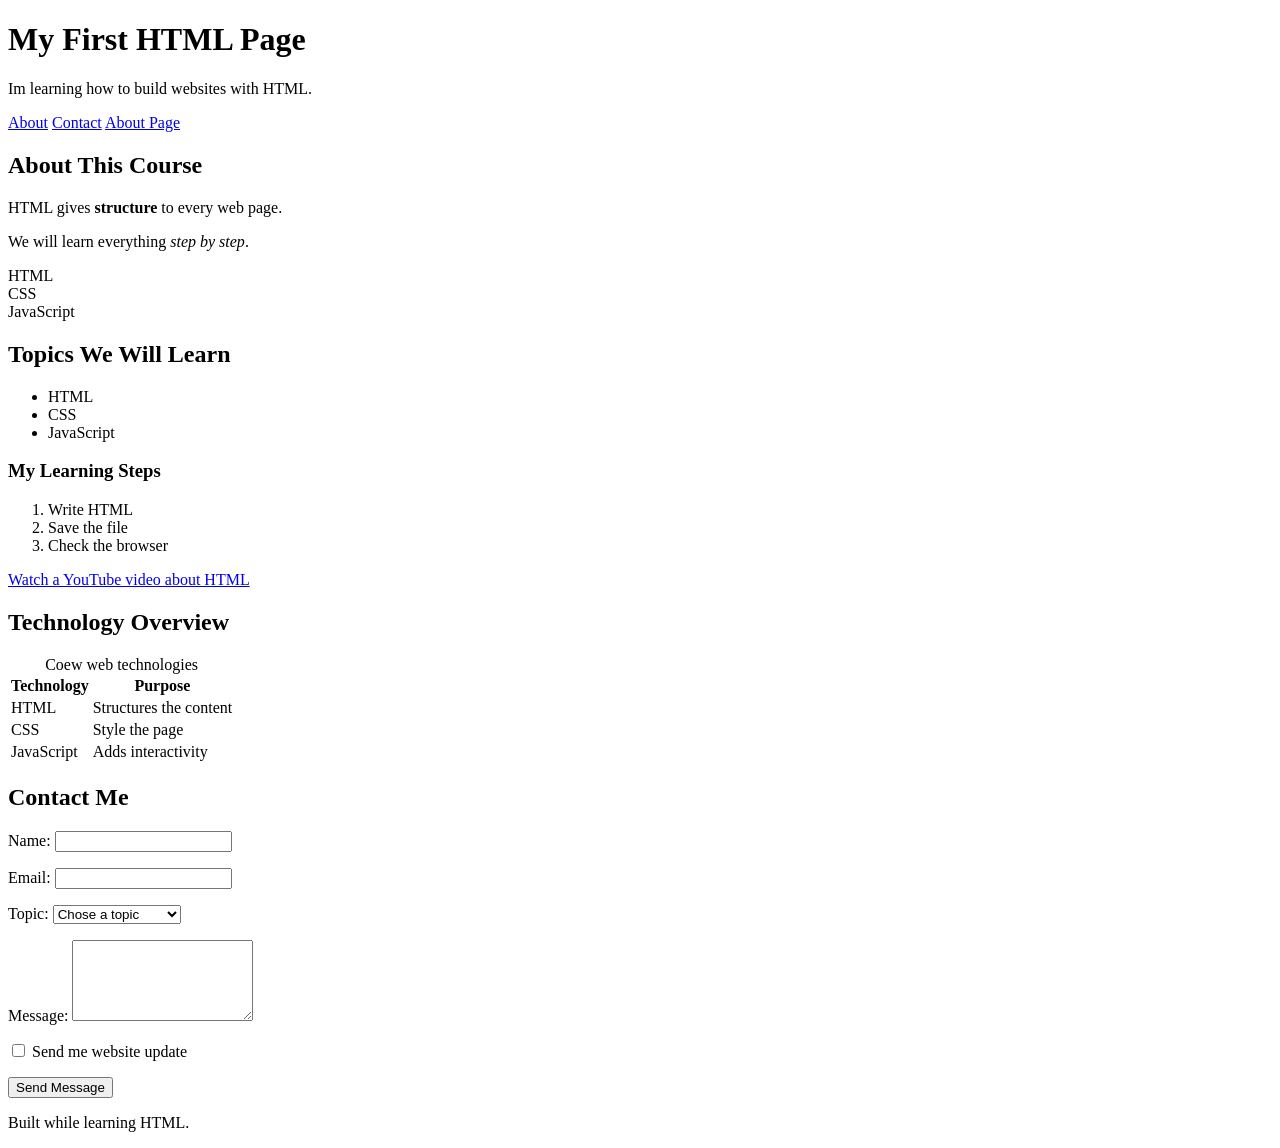
<file: HTML/index.html>
<!doctype html>
<html lang="en">
  <head>
    <meta charset="UTF-8" />
    <meta name="viewport" content="width=, initial-scale=1.0" />
    <title>My First HTML Page</title>
    <meta
      name="description"
      content="A begginer HTML website with examples of text,
    links, lists, tables, and forms."
    />
  </head>
  <body>
    <header>
      <h1>My First HTML Page</h1>
      <p>Im learning how to build websites with HTML.</p>

      <nav>
        <a href="#about">About</a>
        <a href="#contact">Contact</a>
        <a href="about.html">About Page</a>
      </nav>
    </header>

    <main>
      <section id="about">
        <!--Main course content-->
        <h2>About This Course</h2>
        <p>HTML gives <strong>structure</strong> to every web page.</p>
        <p>We will learn everything <em>step by step</em>.</p>
        <p>HTML<br />CSS<br />JavaScript</p>
      </section>

      <section>
        <h2>Topics We Will Learn</h2>
        <ul>
          <li>HTML</li>
          <li>CSS</li>
          <li>JavaScript</li>
        </ul>
      </section>

      <h3>My Learning Steps</h3>
      <ol>
        <li>Write HTML</li>
        <li>Save the file</li>
        <li>Check the browser</li>
      </ol>
      <p>
        <a
          target="_blank"
          rel="noopener noreferrer"
          href="https://www.youtube.com/watch?v=WOvg00FnmsU"
          >Watch a YouTube video about HTML</a
        >
      </p>

      <section>
        <h2>Technology Overview</h2>
        <table>
          <caption>
            Coew web technologies
          </caption>
          <thead>
            <tr>
              <th scope="col">Technology</th>
              <th scope="col">Purpose</th>
            </tr>
          </thead>
          <tbody>
            <tr>
              <td>HTML</td>
              <td>Structures the content</td>
            </tr>
            <tr>
              <td>CSS</td>
              <td>Style the page</td>
            </tr>
            <tr>
              <td>JavaScript</td>
              <td>Adds interactivity</td>
            </tr>
          </tbody>
        </table>
      </section>

      <section id="contact">
        <h2>Contact Me</h2>
        <form action="#" method="post">
          <p>
            <label for="name">Name:</label>
            <input type="text" id="name" name="name" required />
          </p>
          <p>
            <label for="email">Email:</label>
            <input type="email" id="email" name="email" required />
          </p>

          <p>
            <label for="topic">Topic:</label>
            <select name="topic" id="topic">
              <option value="">Chose a topic</option>
              <option value="html">HTML</option>
              <option value="website">Website feedback</option>
            </select>
          </p>

          <p>
            <label for="message">Message:</label>
            <textarea name="message" id="message" rows="5" required> </textarea>
          </p>
          <p>
            <input type="checkbox" id="updates" name="updates" />
            <label for="updates">Send me website update</label>
          </p>
          <button type="submit">Send Message</button>
        </form>
      </section>
    </main>

    <footer>
      <p>Built while learning HTML.</p>
    </footer>
  </body>
</html>
</file>
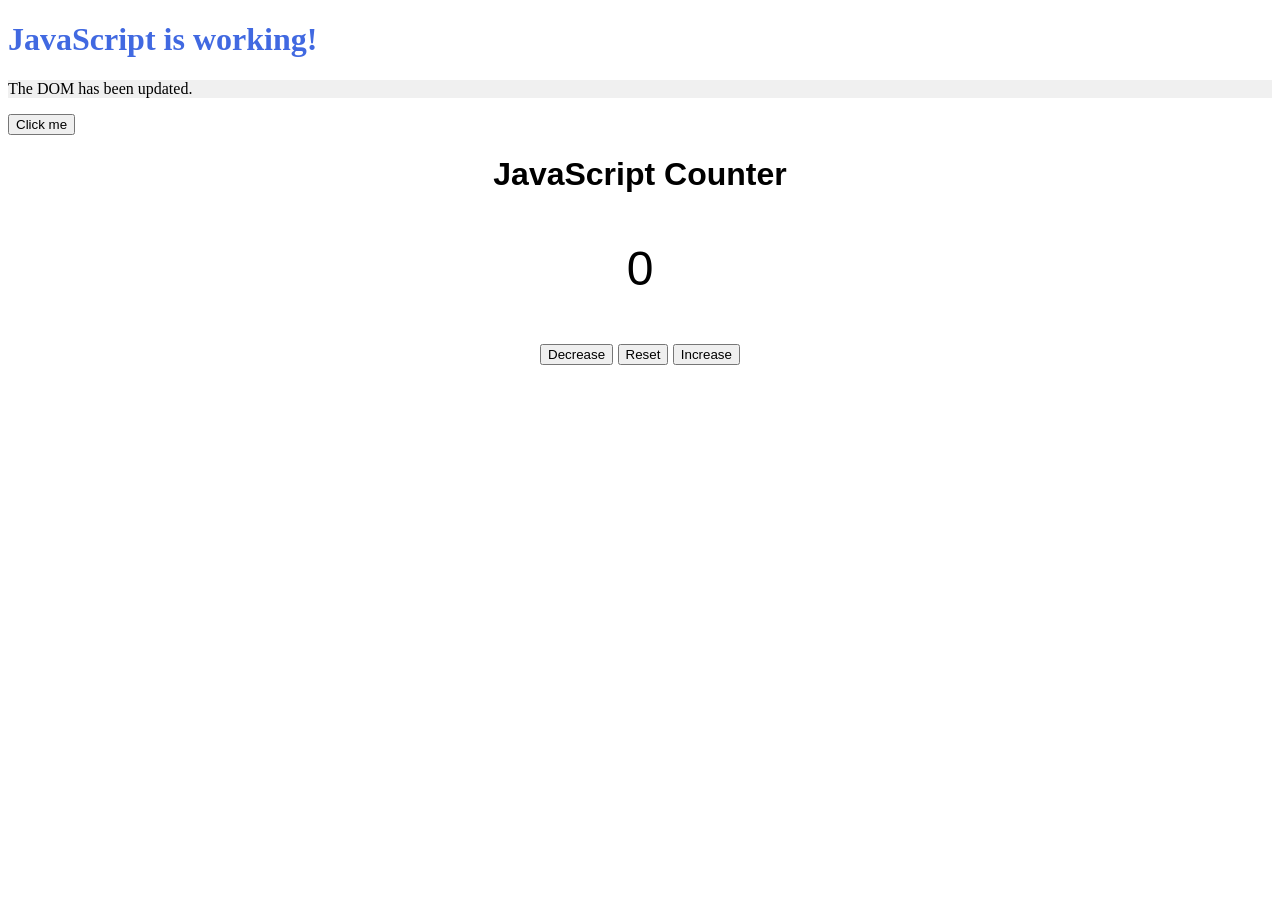
<file: JAVASCRIPT/index.html>
<!doctype html>
<html lang="en">
  <head>
    <meta charset="UTF-8" />
    <meta name="viewport" content="width=device-width, initial-scale=1.0" />
    <title>My First JS Project</title>
    <script src="script.js" defer></script>
  </head>
  <body>
    <h1>My First JS Project</h1>

    <p id="message">Learning the DOM</p>

    <button id="action-button">Click me</button>

    <main style="text-align: center; font-family: Arial, Helvetica, sans-serif">
      <h1>JavaScript Counter</h1>

      <p id="count" style="font-size: 3rem">0</p>

      <button id="decrease">Decrease</button>
      <button id="reset">Reset</button>
      <button id="increase">Increase</button>
    </main>
  </body>
</html>
</file>
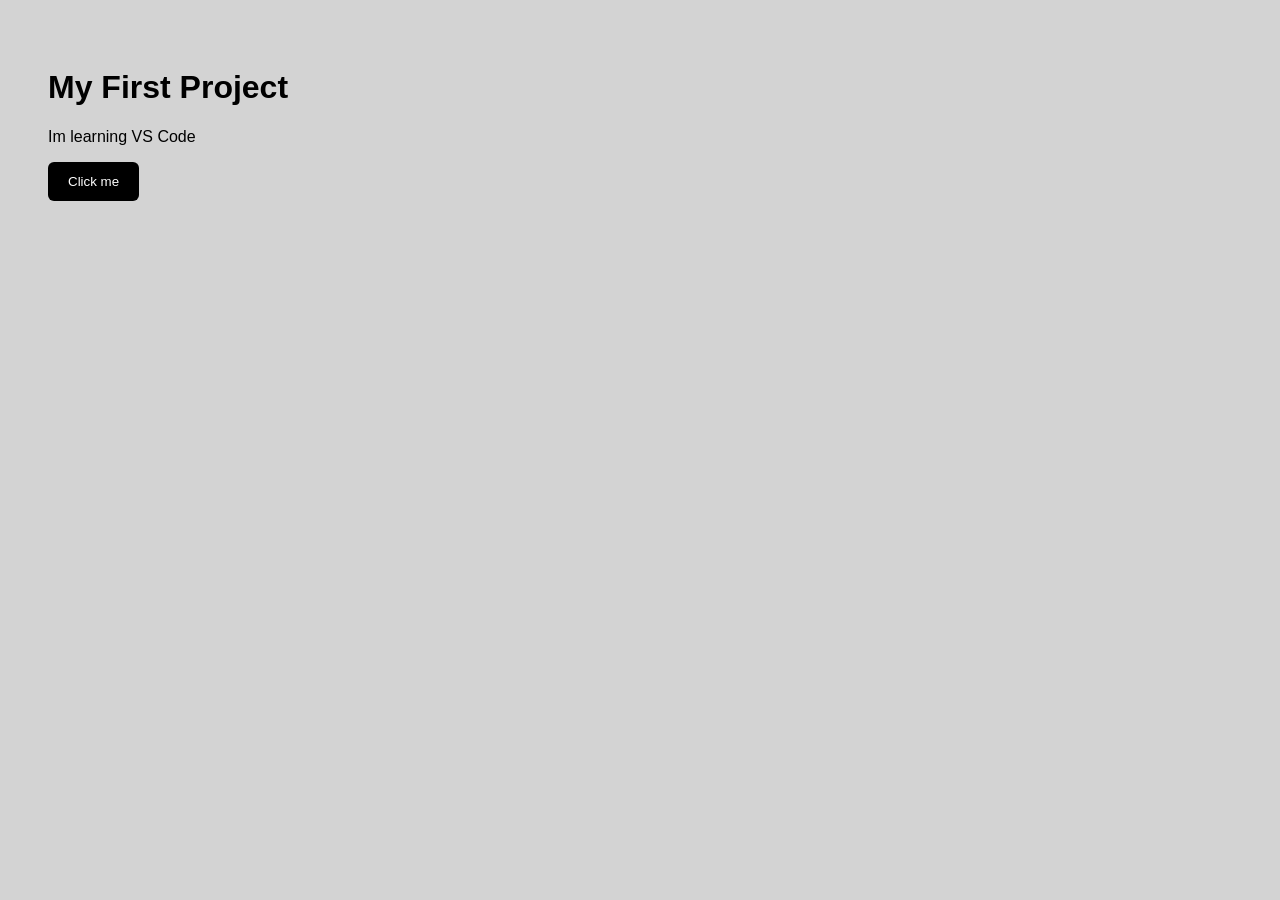
<file: VS CODE/index.html>
<!doctype html>
<html lang="en">
  <head>
    <meta charset="UTF-8" />
    <meta name="viewport" content="width=device-width, initial-scale=1.0" />
    <title>My First Project</title>
    <link rel="stylesheet" href="style.css" />
  </head>
  <body>
    <h1>My First Project</h1>
    <p>Im learning VS Code</p>
    <button>Click me</button>
  </body>
</html>
</file>
<file: VS CODE/style.css>
body {
  font-family: Arial, Helvetica, sans-serif;
  padding: 40px;
  background-color: lightgrey;
}
button {
  padding: 12px 20px;
  background-color: black;
  color: white;
  border: none;
  border-radius: 6px;
}
</file>
